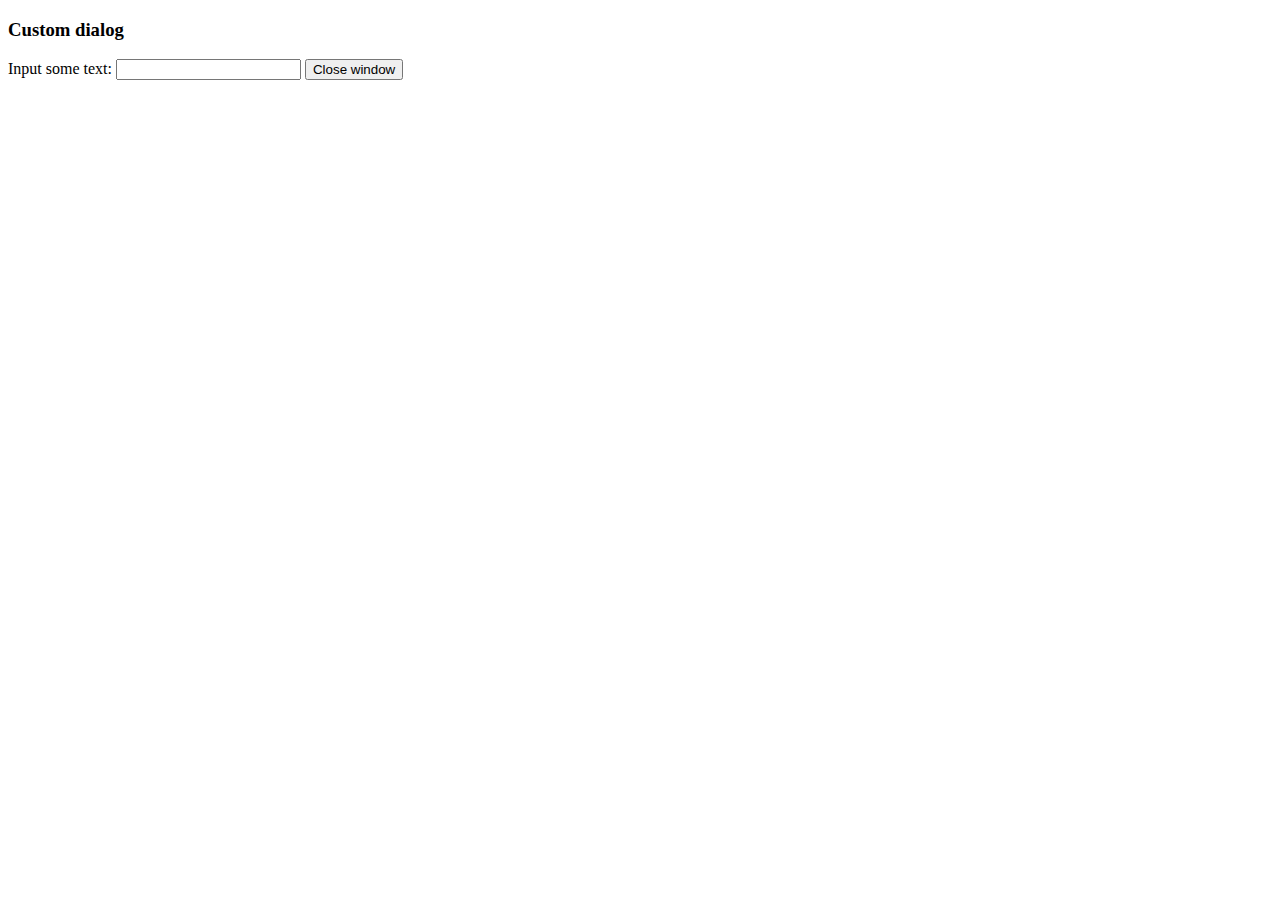
<file: plugins/tinymce/plugins/example/dialog.html>
<!DOCTYPE html>
<html>
<body>
	<h3>Custom dialog</h3>
	Input some text: <input id="content">
	<button onclick="top.tinymce.activeEditor.windowManager.getWindows()[0].close();">Close window</button>
</body>
</html>
</file>
